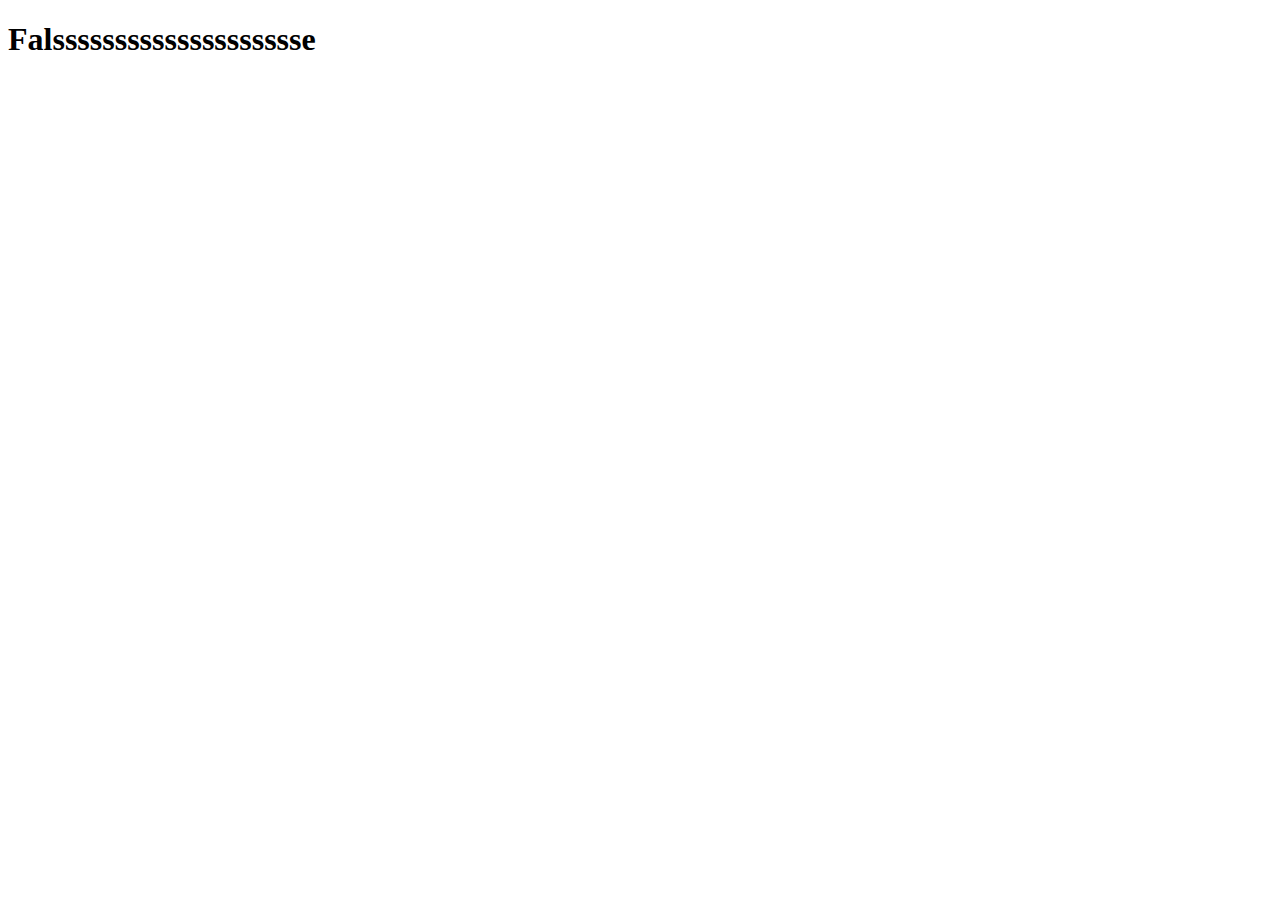
<file: templates/Api/false.html>
<!doctype html>
<html lang="en">
<head>
    <meta charset="UTF-8">
    <meta name="viewport"
          content="width=device-width, user-scalable=no, initial-scale=1.0, maximum-scale=1.0, minimum-scale=1.0">
    <meta http-equiv="X-UA-Compatible" content="ie=edge">
    <title>Document</title>
</head>
<body>
<h1>Falsssssssssssssssssssse</h1>
</body>
</html>
</file>
